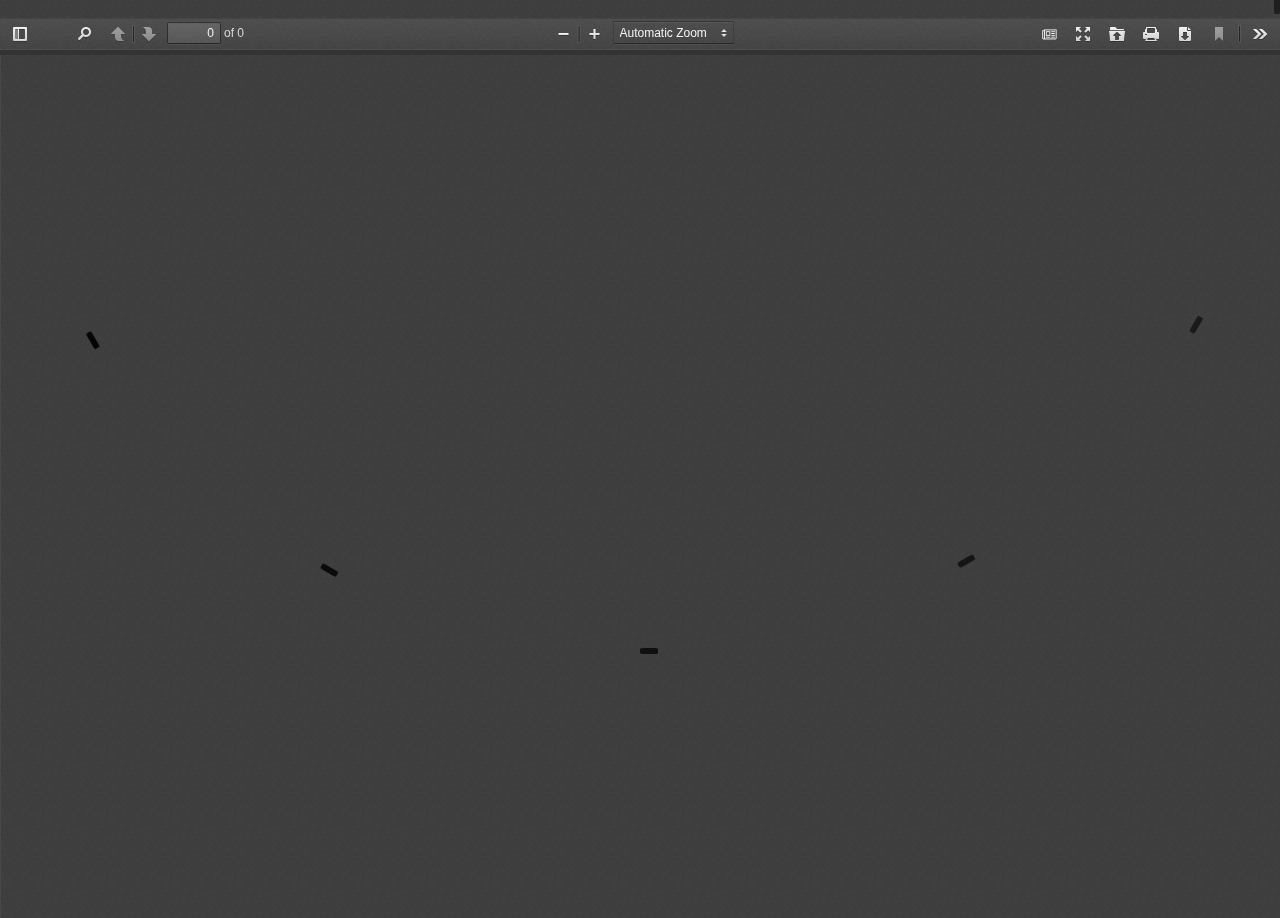
<file: index.html>
<!DOCTYPE html>
<html>
  <head>
    <meta charset="utf-8" />
    <meta http-equiv="X-UA-Compatible" content="IE=edge" />
    <title>Loading</title>
    <meta name="viewport" content="width=device-width, initial-scale=1" />
  </head>
  <body>
    <script>
      let filename = '86.pdf';
      window.addEventListener("load", function() {
        window.location.replace(`web/viewer.html?file=${filename}&allow_download=true&#magazineMode=true`);
      });
    </script>
  </body>
</html>
</file>
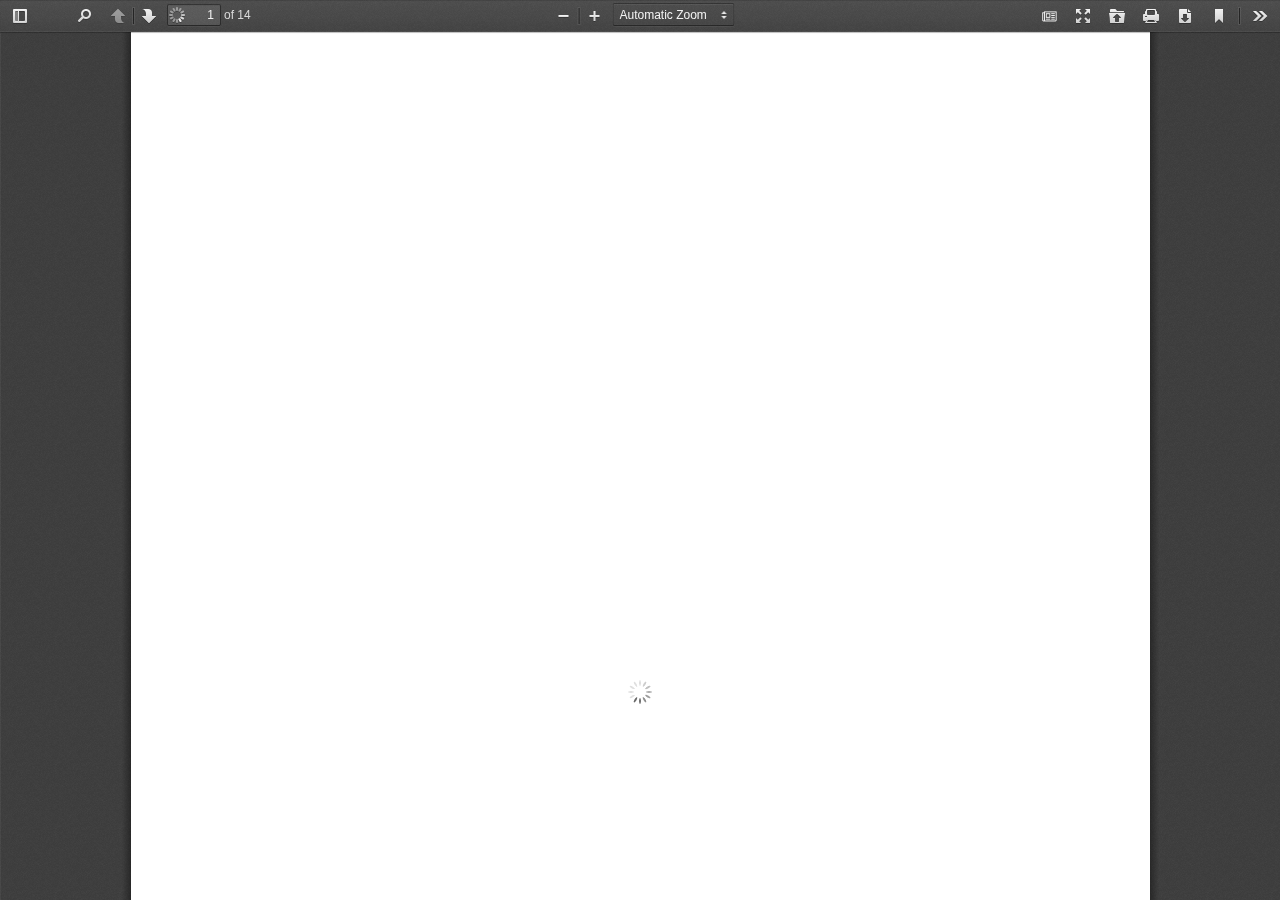
<file: web/viewer.html>
<!DOCTYPE html>
<!--
  Copyright 2012 Mozilla Foundation

  Licensed under the Apache License, Version 2.0 (the "License");
  you may not use this file except in compliance with the License.
  You may obtain a copy of the License at

      http://www.apache.org/licenses/LICENSE-2.0

  Unless required by applicable law or agreed to in writing, software
  distributed under the License is distributed on an "AS IS" BASIS,
  WITHOUT WARRANTIES OR CONDITIONS OF ANY KIND, either express or implied.
  See the License for the specific language governing permissions and
  limitations under the License.

  Adobe CMap resources are covered by their own copyright but the same license:

      Copyright 1990-2015 Adobe Systems Incorporated.

  See https://github.com/adobe-type-tools/cmap-resources
-->
<html dir="ltr" mozdisallowselectionprint>
  <head>
    <meta charset="utf-8" />
    <meta
      name="viewport"
      content="width=device-width, initial-scale=1, maximum-scale=1"
    />
    <meta name="google" content="notranslate" />
    <meta http-equiv="X-UA-Compatible" content="IE=edge" />
    <title>PDF.js viewer</title>

    <link rel="stylesheet" href="viewer.css" />
    <link rel="stylesheet" href="magazine.css" />
    <link rel="stylesheet" href="loading.css" />

    <!-- This snippet is used in production (included from viewer.html) -->
    <link
      rel="resource"
      type="application/l10n"
      href="locale/locale.properties"
    />
    <script src="../build/pdf.js"></script>

    <script src="viewer.js"></script>
    <style>
      #btn-download{
        position: fixed;
        left: 20px;
        top: 20px;
        z-index: 99999;
        padding: 10px;
        background: #ddd;
        border-radius: 10px;
        border: 2px solid lightgray;
        cursor: pointer;

      }
    </style>
  </head>

  <body tabindex="1" class="loadingInProgress">
    <div id="overlay">
      <div class="lds-css ng-scope">
        <div style="width:100%;height:100%" class="lds-spinner"><div></div><div></div><div></div><div></div><div></div><div></div><div></div><div></div><div></div><div></div><div></div><div></div></div>
      </div>
    </div>
    <div id="outerContainer">
      <button id="btn-download" style="display: none;" onclick="window.open(window.url_download)">
        DOWNLOAD
      </button>
      <div id="sidebarContainer">
        <div id="toolbarSidebar">
          <div class="splitToolbarButton toggled">
            <button
              id="viewThumbnail"
              class="toolbarButton toggled"
              title="Show Thumbnails"
              tabindex="2"
              data-l10n-id="thumbs"
            >
              <span data-l10n-id="thumbs_label">Thumbnails</span>
            </button>
            <button
              id="viewOutline"
              class="toolbarButton"
              title="Show Document Outline (double-click to expand/collapse all items)"
              tabindex="3"
              data-l10n-id="document_outline"
            >
              <span data-l10n-id="document_outline_label"
                >Document Outline</span
              >
            </button>
            <button
              id="viewAttachments"
              class="toolbarButton"
              title="Show Attachments"
              tabindex="4"
              data-l10n-id="attachments"
            >
              <span data-l10n-id="attachments_label">Attachments</span>
            </button>
          </div>
        </div>
        <div id="sidebarContent">
          <div id="thumbnailView"></div>
          <div id="outlineView" class="hidden"></div>
          <div id="attachmentsView" class="hidden"></div>
        </div>
        <div id="sidebarResizer" class="hidden"></div>
      </div>
      <!-- sidebarContainer -->

      <div id="mainContainer">
        <div class="findbar hidden doorHanger" id="findbar">
          <div id="findbarInputContainer">
            <input
              id="findInput"
              class="toolbarField"
              title="Find"
              placeholder="Find in document…"
              tabindex="91"
              data-l10n-id="find_input"
            />
            <div class="splitToolbarButton">
              <button
                id="findPrevious"
                class="toolbarButton findPrevious"
                title="Find the previous occurrence of the phrase"
                tabindex="92"
                data-l10n-id="find_previous"
              >
                <span data-l10n-id="find_previous_label">Previous</span>
              </button>
              <div class="splitToolbarButtonSeparator"></div>
              <button
                id="findNext"
                class="toolbarButton findNext"
                title="Find the next occurrence of the phrase"
                tabindex="93"
                data-l10n-id="find_next"
              >
                <span data-l10n-id="find_next_label">Next</span>
              </button>
            </div>
          </div>

          <div id="findbarOptionsOneContainer">
            <input
              type="checkbox"
              id="findHighlightAll"
              class="toolbarField"
              tabindex="94"
            />
            <label
              for="findHighlightAll"
              class="toolbarLabel"
              data-l10n-id="find_highlight"
              >Highlight all</label
            >
            <input
              type="checkbox"
              id="findMatchCase"
              class="toolbarField"
              tabindex="95"
            />
            <label
              for="findMatchCase"
              class="toolbarLabel"
              data-l10n-id="find_match_case_label"
              >Match case</label
            >
          </div>
          <div id="findbarOptionsTwoContainer">
            <input
              type="checkbox"
              id="findEntireWord"
              class="toolbarField"
              tabindex="96"
            />
            <label
              for="findEntireWord"
              class="toolbarLabel"
              data-l10n-id="find_entire_word_label"
              >Whole words</label
            >
            <span id="findResultsCount" class="toolbarLabel hidden"></span>
          </div>

          <div id="findbarMessageContainer">
            <span id="findMsg" class="toolbarLabel"></span>
          </div>
        </div>
        <!-- findbar -->

        <div
          id="secondaryToolbar"
          class="secondaryToolbar hidden doorHangerRight"
        >
          <div id="secondaryToolbarButtonContainer">
            <button
              id="secondaryPresentationMode"
              class="secondaryToolbarButton presentationMode visibleLargeView"
              title="Switch to Presentation Mode"
              tabindex="51"
              data-l10n-id="presentation_mode"
            >
              <span data-l10n-id="presentation_mode_label"
                >Presentation Mode</span
              >
            </button>

            <button
              id="secondaryOpenFile"
              class="secondaryToolbarButton openFile visibleLargeView"
              title="Open File"
              tabindex="52"
              data-l10n-id="open_file"
            >
              <span data-l10n-id="open_file_label">Open</span>
            </button>

            <button
              id="secondaryPrint"
              class="secondaryToolbarButton print visibleMediumView"
              title="Print"
              tabindex="53"
              data-l10n-id="print"
            >
              <span data-l10n-id="print_label">Print</span>
            </button>

            <button
              id="secondaryDownload"
              class="secondaryToolbarButton download visibleMediumView"
              title="Download"
              tabindex="54"
              data-l10n-id="download"
            >
              <span data-l10n-id="download_label">Download</span>
            </button>

            <a
              href="#"
              id="secondaryViewBookmark"
              class="secondaryToolbarButton bookmark visibleSmallView"
              title="Current view (copy or open in new window)"
              tabindex="55"
              data-l10n-id="bookmark"
            >
              <span data-l10n-id="bookmark_label">Current View</span>
            </a>

            <div class="horizontalToolbarSeparator visibleLargeView"></div>

            <button
              id="firstPage"
              class="secondaryToolbarButton firstPage"
              title="Go to First Page"
              tabindex="56"
              data-l10n-id="first_page"
            >
              <span data-l10n-id="first_page_label">Go to First Page</span>
            </button>
            <button
              id="lastPage"
              class="secondaryToolbarButton lastPage"
              title="Go to Last Page"
              tabindex="57"
              data-l10n-id="last_page"
            >
              <span data-l10n-id="last_page_label">Go to Last Page</span>
            </button>

            <div class="horizontalToolbarSeparator"></div>

            <button
              id="pageRotateCw"
              class="secondaryToolbarButton rotateCw"
              title="Rotate Clockwise"
              tabindex="58"
              data-l10n-id="page_rotate_cw"
            >
              <span data-l10n-id="page_rotate_cw_label">Rotate Clockwise</span>
            </button>
            <button
              id="pageRotateCcw"
              class="secondaryToolbarButton rotateCcw"
              title="Rotate Counterclockwise"
              tabindex="59"
              data-l10n-id="page_rotate_ccw"
            >
              <span data-l10n-id="page_rotate_ccw_label"
                >Rotate Counterclockwise</span
              >
            </button>

            <div class="horizontalToolbarSeparator"></div>

            <button
              id="cursorSelectTool"
              class="secondaryToolbarButton selectTool toggled"
              title="Enable Text Selection Tool"
              tabindex="60"
              data-l10n-id="cursor_text_select_tool"
            >
              <span data-l10n-id="cursor_text_select_tool_label"
                >Text Selection Tool</span
              >
            </button>
            <button
              id="cursorHandTool"
              class="secondaryToolbarButton handTool"
              title="Enable Hand Tool"
              tabindex="61"
              data-l10n-id="cursor_hand_tool"
            >
              <span data-l10n-id="cursor_hand_tool_label">Hand Tool</span>
            </button>

            <div class="horizontalToolbarSeparator"></div>

            <button
              id="scrollVertical"
              class="secondaryToolbarButton scrollModeButtons scrollVertical toggled"
              title="Use Vertical Scrolling"
              tabindex="62"
              data-l10n-id="scroll_vertical"
            >
              <span data-l10n-id="scroll_vertical_label"
                >Vertical Scrolling</span
              >
            </button>
            <button
              id="scrollHorizontal"
              class="secondaryToolbarButton scrollModeButtons scrollHorizontal"
              title="Use Horizontal Scrolling"
              tabindex="63"
              data-l10n-id="scroll_horizontal"
            >
              <span data-l10n-id="scroll_horizontal_label"
                >Horizontal Scrolling</span
              >
            </button>
            <button
              id="scrollWrapped"
              class="secondaryToolbarButton scrollModeButtons scrollWrapped"
              title="Use Wrapped Scrolling"
              tabindex="64"
              data-l10n-id="scroll_wrapped"
            >
              <span data-l10n-id="scroll_wrapped_label">Wrapped Scrolling</span>
            </button>

            <div class="horizontalToolbarSeparator scrollModeButtons"></div>

            <button
              id="spreadNone"
              class="secondaryToolbarButton spreadModeButtons spreadNone toggled"
              title="Do not join page spreads"
              tabindex="65"
              data-l10n-id="spread_none"
            >
              <span data-l10n-id="spread_none_label">No Spreads</span>
            </button>
            <button
              id="spreadOdd"
              class="secondaryToolbarButton spreadModeButtons spreadOdd"
              title="Join page spreads starting with odd-numbered pages"
              tabindex="66"
              data-l10n-id="spread_odd"
            >
              <span data-l10n-id="spread_odd_label">Odd Spreads</span>
            </button>
            <button
              id="spreadEven"
              class="secondaryToolbarButton spreadModeButtons spreadEven"
              title="Join page spreads starting with even-numbered pages"
              tabindex="67"
              data-l10n-id="spread_even"
            >
              <span data-l10n-id="spread_even_label">Even Spreads</span>
            </button>

            <div class="horizontalToolbarSeparator spreadModeButtons"></div>

            <button
              id="documentProperties"
              class="secondaryToolbarButton documentProperties"
              title="Document Properties…"
              tabindex="68"
              data-l10n-id="document_properties"
            >
              <span data-l10n-id="document_properties_label"
                >Document Properties…</span
              >
            </button>
          </div>
        </div>
        <!-- secondaryToolbar -->

        <div class="toolbar">
          <div id="toolbarContainer">
            <div id="toolbarViewer">
              <div id="toolbarViewerLeft">
                <button
                  id="sidebarToggle"
                  class="toolbarButton"
                  title="Toggle Sidebar"
                  tabindex="11"
                  data-l10n-id="toggle_sidebar"
                >
                  <span data-l10n-id="toggle_sidebar_label"
                    >Toggle Sidebar</span
                  >
                </button>
                <div class="toolbarButtonSpacer"></div>
                <button
                  id="viewFind"
                  class="toolbarButton"
                  title="Find in Document"
                  tabindex="12"
                  data-l10n-id="findbar"
                >
                  <span data-l10n-id="findbar_label">Find</span>
                </button>
                <div class="splitToolbarButton hiddenSmallView">
                  <button
                    class="toolbarButton pageUp"
                    title="Previous Page"
                    id="previous"
                    tabindex="13"
                    data-l10n-id="previous"
                  >
                    <span data-l10n-id="previous_label">Previous</span>
                  </button>
                  <div class="splitToolbarButtonSeparator"></div>
                  <button
                    class="toolbarButton pageDown"
                    title="Next Page"
                    id="next"
                    tabindex="14"
                    data-l10n-id="next"
                  >
                    <span data-l10n-id="next_label">Next</span>
                  </button>
                </div>
                <input
                  type="number"
                  id="pageNumber"
                  class="toolbarField pageNumber"
                  title="Page"
                  value="1"
                  size="4"
                  min="1"
                  tabindex="15"
                  data-l10n-id="page"
                />
                <span id="numPages" class="toolbarLabel"></span>
              </div>
              <div id="toolbarViewerRight">
                <button
                  id="presentationMode"
                  class="toolbarButton presentationMode hiddenLargeView"
                  title="Switch to Presentation Mode"
                  tabindex="31"
                  data-l10n-id="presentation_mode"
                >
                  <span data-l10n-id="presentation_mode_label"
                    >Presentation Mode</span
                  >
                </button>

                <button
                  id="openFile"
                  class="toolbarButton openFile hiddenLargeView"
                  title="Open File"
                  tabindex="32"
                  data-l10n-id="open_file"
                >
                  <span data-l10n-id="open_file_label">Open</span>
                </button>

                <button
                  id="print"
                  class="toolbarButton print hiddenMediumView"
                  title="Print"
                  tabindex="33"
                  data-l10n-id="print"
                >
                  <span data-l10n-id="print_label">Print</span>
                </button>

                <button
                  id="download"
                  class="toolbarButton download hiddenMediumView"
                  title="Download"
                  tabindex="34"
                  data-l10n-id="download"
                >
                  <span data-l10n-id="download_label">Download</span>
                </button>
                <a
                  href="#"
                  id="viewBookmark"
                  class="toolbarButton bookmark hiddenSmallView"
                  title="Current view (copy or open in new window)"
                  tabindex="35"
                  data-l10n-id="bookmark"
                >
                  <span data-l10n-id="bookmark_label">Current View</span>
                </a>

                <div class="verticalToolbarSeparator hiddenSmallView"></div>

                <button
                  id="secondaryToolbarToggle"
                  class="toolbarButton"
                  title="Tools"
                  tabindex="36"
                  data-l10n-id="tools"
                >
                  <span data-l10n-id="tools_label">Tools</span>
                </button>
              </div>
              <div id="toolbarViewerMiddle">
                <div class="splitToolbarButton">
                  <button
                    id="zoomOut"
                    class="toolbarButton zoomOut"
                    title="Zoom Out"
                    tabindex="21"
                    data-l10n-id="zoom_out"
                  >
                    <span data-l10n-id="zoom_out_label">Zoom Out</span>
                  </button>
                  <div class="splitToolbarButtonSeparator"></div>
                  <button
                    id="zoomIn"
                    class="toolbarButton zoomIn"
                    title="Zoom In"
                    tabindex="22"
                    data-l10n-id="zoom_in"
                  >
                    <span data-l10n-id="zoom_in_label">Zoom In</span>
                  </button>
                </div>
                <span id="scaleSelectContainer" class="dropdownToolbarButton">
                  <select
                    id="scaleSelect"
                    title="Zoom"
                    tabindex="23"
                    data-l10n-id="zoom"
                  >
                    <option
                      id="pageAutoOption"
                      title=""
                      value="auto"
                      selected="selected"
                      data-l10n-id="page_scale_auto"
                      >Automatic Zoom</option
                    >
                    <option
                      id="pageActualOption"
                      title=""
                      value="page-actual"
                      data-l10n-id="page_scale_actual"
                      >Actual Size</option
                    >
                    <option
                      id="pageFitOption"
                      title=""
                      value="page-fit"
                      data-l10n-id="page_scale_fit"
                      >Page Fit</option
                    >
                    <option
                      id="pageWidthOption"
                      title=""
                      value="page-width"
                      data-l10n-id="page_scale_width"
                      >Page Width</option
                    >
                    <option
                      id="customScaleOption"
                      title=""
                      value="custom"
                      disabled="disabled"
                      hidden="true"
                    ></option>
                    <option
                      title=""
                      value="0.5"
                      data-l10n-id="page_scale_percent"
                      data-l10n-args="{ &quot;scale&quot;: 50 }"
                      >50%</option
                    >
                    <option
                      title=""
                      value="0.75"
                      data-l10n-id="page_scale_percent"
                      data-l10n-args="{ &quot;scale&quot;: 75 }"
                      >75%</option
                    >
                    <option
                      title=""
                      value="1"
                      data-l10n-id="page_scale_percent"
                      data-l10n-args="{ &quot;scale&quot;: 100 }"
                      >100%</option
                    >
                    <option
                      title=""
                      value="1.25"
                      data-l10n-id="page_scale_percent"
                      data-l10n-args="{ &quot;scale&quot;: 125 }"
                      >125%</option
                    >
                    <option
                      title=""
                      value="1.5"
                      data-l10n-id="page_scale_percent"
                      data-l10n-args="{ &quot;scale&quot;: 150 }"
                      >150%</option
                    >
                    <option
                      title=""
                      value="2"
                      data-l10n-id="page_scale_percent"
                      data-l10n-args="{ &quot;scale&quot;: 200 }"
                      >200%</option
                    >
                    <option
                      title=""
                      value="3"
                      data-l10n-id="page_scale_percent"
                      data-l10n-args="{ &quot;scale&quot;: 300 }"
                      >300%</option
                    >
                    <option
                      title=""
                      value="4"
                      data-l10n-id="page_scale_percent"
                      data-l10n-args="{ &quot;scale&quot;: 400 }"
                      >400%</option
                    >
                  </select>
                </span>
              </div>
            </div>
            <div id="loadingBar">
              <div class="progress"><div class="glimmer"></div></div>
            </div>
          </div>
        </div>

        <menu type="context" id="viewerContextMenu">
          <menuitem
            id="contextFirstPage"
            label="First Page"
            data-l10n-id="first_page"
          ></menuitem>
          <menuitem
            id="contextLastPage"
            label="Last Page"
            data-l10n-id="last_page"
          ></menuitem>
          <menuitem
            id="contextPageRotateCw"
            label="Rotate Clockwise"
            data-l10n-id="page_rotate_cw"
          ></menuitem>
          <menuitem
            id="contextPageRotateCcw"
            label="Rotate Counter-Clockwise"
            data-l10n-id="page_rotate_ccw"
          ></menuitem>
        </menu>

        <div id="viewerContainer" tabindex="0">
          <div id="viewer" class="pdfViewer"></div>
        </div>

        <div id="errorWrapper" hidden="true">
          <div id="errorMessageLeft">
            <span id="errorMessage"></span>
            <button id="errorShowMore" data-l10n-id="error_more_info">
              More Information
            </button>
            <button
              id="errorShowLess"
              data-l10n-id="error_less_info"
              hidden="true"
            >
              Less Information
            </button>
          </div>
          <div id="errorMessageRight">
            <button id="errorClose" data-l10n-id="error_close">Close</button>
          </div>
          <div class="clearBoth"></div>
          <textarea
            id="errorMoreInfo"
            hidden="true"
            readonly="readonly"
          ></textarea>
        </div>
      </div>
      <!-- mainContainer -->

      <div id="overlayContainer" class="hidden">
        <div id="passwordOverlay" class="container hidden">
          <div class="dialog">
            <div class="row">
              <p id="passwordText" data-l10n-id="password_label">
                Enter the password to open this PDF file:
              </p>
            </div>
            <div class="row">
              <input type="password" id="password" class="toolbarField" />
            </div>
            <div class="buttonRow">
              <button id="passwordCancel" class="overlayButton">
                <span data-l10n-id="password_cancel">Cancel</span>
              </button>
              <button id="passwordSubmit" class="overlayButton">
                <span data-l10n-id="password_ok">OK</span>
              </button>
            </div>
          </div>
        </div>
        <div id="documentPropertiesOverlay" class="container hidden">
          <div class="dialog">
            <div class="row">
              <span data-l10n-id="document_properties_file_name"
                >File name:</span
              >
              <p id="fileNameField">-</p>
            </div>
            <div class="row">
              <span data-l10n-id="document_properties_file_size"
                >File size:</span
              >
              <p id="fileSizeField">-</p>
            </div>
            <div class="separator"></div>
            <div class="row">
              <span data-l10n-id="document_properties_title">Title:</span>
              <p id="titleField">-</p>
            </div>
            <div class="row">
              <span data-l10n-id="document_properties_author">Author:</span>
              <p id="authorField">-</p>
            </div>
            <div class="row">
              <span data-l10n-id="document_properties_subject">Subject:</span>
              <p id="subjectField">-</p>
            </div>
            <div class="row">
              <span data-l10n-id="document_properties_keywords">Keywords:</span>
              <p id="keywordsField">-</p>
            </div>
            <div class="row">
              <span data-l10n-id="document_properties_creation_date"
                >Creation Date:</span
              >
              <p id="creationDateField">-</p>
            </div>
            <div class="row">
              <span data-l10n-id="document_properties_modification_date"
                >Modification Date:</span
              >
              <p id="modificationDateField">-</p>
            </div>
            <div class="row">
              <span data-l10n-id="document_properties_creator">Creator:</span>
              <p id="creatorField">-</p>
            </div>
            <div class="separator"></div>
            <div class="row">
              <span data-l10n-id="document_properties_producer"
                >PDF Producer:</span
              >
              <p id="producerField">-</p>
            </div>
            <div class="row">
              <span data-l10n-id="document_properties_version"
                >PDF Version:</span
              >
              <p id="versionField">-</p>
            </div>
            <div class="row">
              <span data-l10n-id="document_properties_page_count"
                >Page Count:</span
              >
              <p id="pageCountField">-</p>
            </div>
            <div class="row">
              <span data-l10n-id="document_properties_page_size"
                >Page Size:</span
              >
              <p id="pageSizeField">-</p>
            </div>
            <div class="separator"></div>
            <div class="row">
              <span data-l10n-id="document_properties_linearized"
                >Fast Web View:</span
              >
              <p id="linearizedField">-</p>
            </div>
            <div class="buttonRow">
              <button id="documentPropertiesClose" class="overlayButton">
                <span data-l10n-id="document_properties_close">Close</span>
              </button>
            </div>
          </div>
        </div>
        <div id="printServiceOverlay" class="container hidden">
          <div class="dialog">
            <div class="row">
              <span data-l10n-id="print_progress_message"
                >Preparing document for printing…</span
              >
            </div>
            <div class="row">
              <progress value="0" max="100"></progress>
              <span
                data-l10n-id="print_progress_percent"
                data-l10n-args="{ &quot;progress&quot;: 0 }"
                class="relative-progress"
                >0%</span
              >
            </div>
            <div class="buttonRow">
              <button id="printCancel" class="overlayButton">
                <span data-l10n-id="print_progress_close">Cancel</span>
              </button>
            </div>
          </div>
        </div>
      </div>
      <!-- overlayContainer -->
    </div>
    <!-- outerContainer -->
    <div id="printContainer"></div>
    <!-- jquery may not necessary in cms -->
    <script src="libs/jquery-2.1.4.min.js"></script>
    <!-- turn.min.js, zoom.min.js, magazine.js -->
    <script src="../turnjs4/lib/turn.min.js"></script>
    <script src="../turnjs4/lib/zoom.min.js"></script>
    <script src="../turnjs4/lib/pinch-zoom.umd.js"></script>
    <script src="debugger.js"></script>
    <script src="magazine.js"></script>
    <script type="text/javascript">
      $(document).ready(function() {
        MagazineView.init();
      });
    </script>
  </body>
</html>
</file>
<file: web/magazine.css>
#magazineViewButtonContainer{
    display: none;
   
}

#magazineViewButtonContainer button span,#magazineViewButtonContainer .toolbarButton {
    width: auto;
    height: auto;
    margin-left: -50%;
}

#magazineContainer{
    padding-top: 10px;
    text-align: center;
    overflow: hidden;
}

#magazine {
    margin: 0 auto !important;
    text-align: center;
}

#magazine .page {
    background-color: #fff;
}

#magazineContainer .next-button,
#magazineContainer .previous-button{
	width:22px;
	height: 100%;
	position:absolute;
	top:0;
}

#magazineContainer .next-button{
	right:-22px;
	-webkit-border-radius:0 15px 15px 0;
	-moz-border-radius:0 15px 15px 0;
	-ms-border-radius:0 15px 15px 0;
	-o-border-radius:0 15px 15px 0;
	border-radius:0 15px 15px 0;
}

#magazineContainer .previous-button{
	left:-22px;
	-webkit-border-radius:15px 0 0 15px;
	-moz-border-radius:15px 0 0 15px;
	-ms-border-radius:15px 0 0 15px;
	-o-border-radius:15px 0 0 15px;
	border-radius:15px 0 0 15px;
}

#magazineContainer .previous-button:hover,
#magazineContainer .next-button-hover{
	background-color:rgba(0,0,0, 0.2);
}

#magazineContainer .previous-button,
#magazineContainer .previous-button-down{
	background-image: url(images/arrows.png);
	background-position:-4px 50%;
	background-repeat:no-repeat;
}

#magazineContainer .previous-button,
#magazineContainer .next-button:hover{
	background-color:rgba(0,0,0, 0.4);
}

#magazineContainer .next-button,
#magazineContainer .next-button-down{
	background-image: url(images/arrows.png);
	background-position:-38px 50%;
	background-repeat:no-repeat;
}

#magazineContainer .zoom-in .next-button,
#magazineContainer .zoom-in .previous-button{
	display:none;
}

.icon-holder {
    position: absolute;
    z-index: 1000;
    width: 44px;
    top: 10px;
    right: 10px;
}

.exit-icon {
    width: 44px;
    height: 44px;
    border-radius: 22px;
    border: solid 1px #fff;
    margin-bottom: 5px;
    cursor: pointer;
    background-repeat: no-repeat;
    background-position: center;
    background-image: url(images/toolbarButton-Exit.png);
}

.zoom-icon {
    width: 44px;
    height: 44px;
    border-radius: 22px;
    border: solid 1px #fff;
    cursor: pointer;
    background-repeat: no-repeat;
    background-position: center;
    background-image: url(images/toolbarButton-search@2x.png);
}

.zoom-icon-in{

}

.zoom-icon-out{
         background-color: #a4a4a4;
}


#mainContainer{
    overflow: hidden;

}
</file>
<file: web/loading.css>
.lds-spinner {
	color: official;
	display: inline-block;
	position: relative;
	width: 80px;
	height: 80px;
}
.lds-spinner div {
	/* transform-origin: 40px 40px; */
	animation: lds-spinner 1.2s linear infinite;
}
.lds-spinner div:after {
	content: ' ';
	display: block;
	position: absolute;
	/* top: 3px;
    left: 37px; */
	width: 6px;
	height: 18px;
	border-radius: 20%;
	background: #000;
}
.lds-spinner div:nth-child(1) {
	transform: rotate(0deg);
	animation-delay: -1.1s;
}
.lds-spinner div:nth-child(2) {
	transform: rotate(30deg);
	animation-delay: -1s;
}
.lds-spinner div:nth-child(3) {
	transform: rotate(60deg);
	animation-delay: -0.9s;
}
.lds-spinner div:nth-child(4) {
	transform: rotate(90deg);
	animation-delay: -0.8s;
}
.lds-spinner div:nth-child(5) {
	transform: rotate(120deg);
	animation-delay: -0.7s;
}
.lds-spinner div:nth-child(6) {
	transform: rotate(150deg);
	animation-delay: -0.6s;
}
.lds-spinner div:nth-child(7) {
	transform: rotate(180deg);
	animation-delay: -0.5s;
}
.lds-spinner div:nth-child(8) {
	transform: rotate(210deg);
	animation-delay: -0.4s;
}
.lds-spinner div:nth-child(9) {
	transform: rotate(240deg);
	animation-delay: -0.3s;
}
.lds-spinner div:nth-child(10) {
	transform: rotate(270deg);
	animation-delay: -0.2s;
}
.lds-spinner div:nth-child(11) {
	transform: rotate(300deg);
	animation-delay: -0.1s;
}
.lds-spinner div:nth-child(12) {
	transform: rotate(330deg);
	animation-delay: 0s;
}
@keyframes lds-spinner {
	0% {
		opacity: 1;
	}
	100% {
		opacity: 0;
	}
}
</file>
<file: web/viewer.css>
/* Copyright 2014 Mozilla Foundation
 *
 * Licensed under the Apache License, Version 2.0 (the "License");
 * you may not use this file except in compliance with the License.
 * You may obtain a copy of the License at
 *
 *     http://www.apache.org/licenses/LICENSE-2.0
 *
 * Unless required by applicable law or agreed to in writing, software
 * distributed under the License is distributed on an "AS IS" BASIS,
 * WITHOUT WARRANTIES OR CONDITIONS OF ANY KIND, either express or implied.
 * See the License for the specific language governing permissions and
 * limitations under the License.
 */

.textLayer {
  position: absolute;
  left: 0;
  top: 0;
  right: 0;
  bottom: 0;
  overflow: hidden;
  opacity: 0.2;
  line-height: 1.0;
}

.textLayer > div {
  color: transparent;
  position: absolute;
  white-space: pre;
  cursor: text;
  -webkit-transform-origin: 0% 0%;
          transform-origin: 0% 0%;
}

.textLayer .highlight {
  margin: -1px;
  padding: 1px;

  background-color: rgb(180, 0, 170);
  border-radius: 4px;
}

.textLayer .highlight.begin {
  border-radius: 4px 0px 0px 4px;
}

.textLayer .highlight.end {
  border-radius: 0px 4px 4px 0px;
}

.textLayer .highlight.middle {
  border-radius: 0px;
}

.textLayer .highlight.selected {
  background-color: rgb(0, 100, 0);
}

.textLayer ::-moz-selection { background: rgb(0,0,255); }

.textLayer ::selection { background: rgb(0,0,255); }

.textLayer .endOfContent {
  display: block;
  position: absolute;
  left: 0px;
  top: 100%;
  right: 0px;
  bottom: 0px;
  z-index: -1;
  cursor: default;
  -webkit-user-select: none;
     -moz-user-select: none;
      -ms-user-select: none;
          user-select: none;
}

.textLayer .endOfContent.active {
  top: 0px;
}


.annotationLayer section {
  position: absolute;
}

.annotationLayer .linkAnnotation > a,
.annotationLayer .buttonWidgetAnnotation.pushButton > a {
  position: absolute;
  font-size: 1em;
  top: 0;
  left: 0;
  width: 100%;
  height: 100%;
}

.annotationLayer .linkAnnotation > a:hover,
.annotationLayer .buttonWidgetAnnotation.pushButton > a:hover {
  opacity: 0.2;
  background: #ff0;
  box-shadow: 0px 2px 10px #ff0;
}

.annotationLayer .textAnnotation img {
  position: absolute;
  cursor: pointer;
}

.annotationLayer .textWidgetAnnotation input,
.annotationLayer .textWidgetAnnotation textarea,
.annotationLayer .choiceWidgetAnnotation select,
.annotationLayer .buttonWidgetAnnotation.checkBox input,
.annotationLayer .buttonWidgetAnnotation.radioButton input {
  background-color: rgba(0, 54, 255, 0.13);
  border: 1px solid transparent;
  box-sizing: border-box;
  font-size: 9px;
  height: 100%;
  margin: 0;
  padding: 0 3px;
  vertical-align: top;
  width: 100%;
}

.annotationLayer .choiceWidgetAnnotation select option {
  padding: 0;
}

.annotationLayer .buttonWidgetAnnotation.radioButton input {
  border-radius: 50%;
}

.annotationLayer .textWidgetAnnotation textarea {
  font: message-box;
  font-size: 9px;
  resize: none;
}

.annotationLayer .textWidgetAnnotation input[disabled],
.annotationLayer .textWidgetAnnotation textarea[disabled],
.annotationLayer .choiceWidgetAnnotation select[disabled],
.annotationLayer .buttonWidgetAnnotation.checkBox input[disabled],
.annotationLayer .buttonWidgetAnnotation.radioButton input[disabled] {
  background: none;
  border: 1px solid transparent;
  cursor: not-allowed;
}

.annotationLayer .textWidgetAnnotation input:hover,
.annotationLayer .textWidgetAnnotation textarea:hover,
.annotationLayer .choiceWidgetAnnotation select:hover,
.annotationLayer .buttonWidgetAnnotation.checkBox input:hover,
.annotationLayer .buttonWidgetAnnotation.radioButton input:hover {
  border: 1px solid #000;
}

.annotationLayer .textWidgetAnnotation input:focus,
.annotationLayer .textWidgetAnnotation textarea:focus,
.annotationLayer .choiceWidgetAnnotation select:focus {
  background: none;
  border: 1px solid transparent;
}

.annotationLayer .buttonWidgetAnnotation.checkBox input:checked:before,
.annotationLayer .buttonWidgetAnnotation.checkBox input:checked:after,
.annotationLayer .buttonWidgetAnnotation.radioButton input:checked:before {
  background-color: #000;
  content: '';
  display: block;
  position: absolute;
}

.annotationLayer .buttonWidgetAnnotation.checkBox input:checked:before,
.annotationLayer .buttonWidgetAnnotation.checkBox input:checked:after {
  height: 80%;
  left: 45%;
  width: 1px;
}

.annotationLayer .buttonWidgetAnnotation.checkBox input:checked:before {
  -webkit-transform: rotate(45deg);
          transform: rotate(45deg);
}

.annotationLayer .buttonWidgetAnnotation.checkBox input:checked:after {
  -webkit-transform: rotate(-45deg);
          transform: rotate(-45deg);
}

.annotationLayer .buttonWidgetAnnotation.radioButton input:checked:before {
  border-radius: 50%;
  height: 50%;
  left: 30%;
  top: 20%;
  width: 50%;
}

.annotationLayer .textWidgetAnnotation input.comb {
  font-family: monospace;
  padding-left: 2px;
  padding-right: 0;
}

.annotationLayer .textWidgetAnnotation input.comb:focus {
  /*
   * Letter spacing is placed on the right side of each character. Hence, the
   * letter spacing of the last character may be placed outside the visible
   * area, causing horizontal scrolling. We avoid this by extending the width
   * when the element has focus and revert this when it loses focus.
   */
  width: 115%;
}

.annotationLayer .buttonWidgetAnnotation.checkBox input,
.annotationLayer .buttonWidgetAnnotation.radioButton input {
  -webkit-appearance: none;
     -moz-appearance: none;
          appearance: none;
  padding: 0;
}

.annotationLayer .popupWrapper {
  position: absolute;
  width: 20em;
}

.annotationLayer .popup {
  position: absolute;
  z-index: 200;
  max-width: 20em;
  background-color: #FFFF99;
  box-shadow: 0px 2px 5px #333;
  border-radius: 2px;
  padding: 0.6em;
  margin-left: 5px;
  cursor: pointer;
  font: message-box;
  word-wrap: break-word;
}

.annotationLayer .popup h1 {
  font-size: 1em;
  border-bottom: 1px solid #000000;
  margin: 0;
  padding-bottom: 0.2em;
}

.annotationLayer .popup p {
  margin: 0;
  padding-top: 0.2em;
}

.annotationLayer .highlightAnnotation,
.annotationLayer .underlineAnnotation,
.annotationLayer .squigglyAnnotation,
.annotationLayer .strikeoutAnnotation,
.annotationLayer .lineAnnotation svg line,
.annotationLayer .squareAnnotation svg rect,
.annotationLayer .circleAnnotation svg ellipse,
.annotationLayer .polylineAnnotation svg polyline,
.annotationLayer .polygonAnnotation svg polygon,
.annotationLayer .inkAnnotation svg polyline,
.annotationLayer .stampAnnotation,
.annotationLayer .fileAttachmentAnnotation {
  cursor: pointer;
}

.pdfViewer .canvasWrapper {
  overflow: hidden;
}

.pdfViewer .page {
  direction: ltr;
  width: 816px;
  height: 1056px;
  margin: 1px auto -8px auto;
  position: relative;
  overflow: visible;
  border: 9px solid transparent;
  background-clip: content-box;
  -o-border-image: url(images/shadow.png) 9 9 repeat;
     border-image: url(images/shadow.png) 9 9 repeat;
  background-color: white;
}

.pdfViewer.removePageBorders .page {
  margin: 0px auto 10px auto;
  border: none;
}

.pdfViewer.singlePageView {
  display: inline-block;
}

.pdfViewer.singlePageView .page {
  margin: 0;
  border: none;
}

.pdfViewer.scrollHorizontal, .pdfViewer.scrollWrapped, .spread {
  margin-left: 3.5px;
  margin-right: 3.5px;
  text-align: center;
}

.pdfViewer.scrollHorizontal, .spread {
  white-space: nowrap;
}

.pdfViewer.removePageBorders,
.pdfViewer.scrollHorizontal .spread,
.pdfViewer.scrollWrapped .spread {
  margin-left: 0;
  margin-right: 0;
}

.spread .page,
.pdfViewer.scrollHorizontal .page,
.pdfViewer.scrollWrapped .page,
.pdfViewer.scrollHorizontal .spread,
.pdfViewer.scrollWrapped .spread {
  display: inline-block;
  vertical-align: middle;
}

.spread .page,
.pdfViewer.scrollHorizontal .page,
.pdfViewer.scrollWrapped .page {
  margin-left: -3.5px;
  margin-right: -3.5px;
}

.pdfViewer.removePageBorders .spread .page,
.pdfViewer.removePageBorders.scrollHorizontal .page,
.pdfViewer.removePageBorders.scrollWrapped .page {
  margin-left: 5px;
  margin-right: 5px;
}

.pdfViewer .page canvas {
  margin: 0;
  display: block;
}

.pdfViewer .page canvas[hidden] {
  display: none;
}

.pdfViewer .page .loadingIcon {
  position: absolute;
  display: block;
  left: 0;
  top: 0;
  right: 0;
  bottom: 0;
  background: url('images/loading-icon.gif') center no-repeat;
}

.pdfPresentationMode .pdfViewer {
  margin-left: 0;
  margin-right: 0;
}

.pdfPresentationMode .pdfViewer .page,
.pdfPresentationMode .pdfViewer .spread {
  display: block;
}

.pdfPresentationMode .pdfViewer .page,
.pdfPresentationMode .pdfViewer.removePageBorders .page {
  margin-left: auto;
  margin-right: auto;
}

.pdfPresentationMode:-ms-fullscreen .pdfViewer .page {
  margin-bottom: 100% !important;
}

.pdfPresentationMode:-webkit-full-screen .pdfViewer .page {
  margin-bottom: 100%;
  border: 0;
}

.pdfPresentationMode:-moz-full-screen .pdfViewer .page {
  margin-bottom: 100%;
  border: 0;
}

.pdfPresentationMode:fullscreen .pdfViewer .page {
  margin-bottom: 100%;
  border: 0;
}

:root {
  --sidebar-width: 200px;
}

* {
  padding: 0;
  margin: 0;
}

html {
  height: 100%;
  width: 100%;
  /* Font size is needed to make the activity bar the correct size. */
  font-size: 10px;
}

body {
  height: 100%;
  width: 100%;
  background-color: #404040;
  background-image: url(images/texture.png);
}

body,
input,
button,
select {
  font: message-box;
  outline: none;
}

.hidden {
  display: none !important;
}
[hidden] {
  display: none !important;
}

#viewerContainer.pdfPresentationMode:-ms-fullscreen {
  top: 0px !important;
  overflow: hidden !important;
}

#viewerContainer.pdfPresentationMode:-ms-fullscreen::-ms-backdrop {
  background-color: #000;
}

#viewerContainer.pdfPresentationMode:-webkit-full-screen {
  top: 0px;
  border-top: 2px solid transparent;
  background-color: #000;
  width: 100%;
  height: 100%;
  overflow: hidden;
  cursor: none;
  -webkit-user-select: none;
          user-select: none;
}

#viewerContainer.pdfPresentationMode:-moz-full-screen {
  top: 0px;
  border-top: 2px solid transparent;
  background-color: #000;
  width: 100%;
  height: 100%;
  overflow: hidden;
  cursor: none;
  -moz-user-select: none;
       user-select: none;
}

#viewerContainer.pdfPresentationMode:-ms-fullscreen {
  top: 0px;
  border-top: 2px solid transparent;
  background-color: #000;
  width: 100%;
  height: 100%;
  overflow: hidden;
  cursor: none;
  -ms-user-select: none;
      user-select: none;
}

#viewerContainer.pdfPresentationMode:fullscreen {
  top: 0px;
  border-top: 2px solid transparent;
  background-color: #000;
  width: 100%;
  height: 100%;
  overflow: hidden;
  cursor: none;
  -webkit-user-select: none;
     -moz-user-select: none;
      -ms-user-select: none;
          user-select: none;
}

.pdfPresentationMode:-webkit-full-screen a:not(.internalLink) {
  display: none;
}

.pdfPresentationMode:-moz-full-screen a:not(.internalLink) {
  display: none;
}

.pdfPresentationMode:-ms-fullscreen a:not(.internalLink) {
  display: none;
}

.pdfPresentationMode:fullscreen a:not(.internalLink) {
  display: none;
}

.pdfPresentationMode:-webkit-full-screen .textLayer > div {
  cursor: none;
}

.pdfPresentationMode:-moz-full-screen .textLayer > div {
  cursor: none;
}

.pdfPresentationMode:-ms-fullscreen .textLayer > div {
  cursor: none;
}

.pdfPresentationMode:fullscreen .textLayer > div {
  cursor: none;
}

.pdfPresentationMode.pdfPresentationModeControls > *,
.pdfPresentationMode.pdfPresentationModeControls .textLayer > div {
  cursor: default;
}

#outerContainer {
  width: 100%;
  height: 100%;
  position: relative;
}

#sidebarContainer {
  position: absolute;
  top: 32px;
  bottom: 0;
  width: 200px; /* Here, and elsewhere below, keep the constant value for compatibility
                   with older browsers that lack support for CSS variables. */
  width: var(--sidebar-width);
  visibility: hidden;
  z-index: 100;
  border-top: 1px solid #333;

  transition-duration: 200ms;
  transition-timing-function: ease;
}
html[dir='ltr'] #sidebarContainer {
  transition-property: left;
  left: -200px;
  left: calc(-1 * var(--sidebar-width));
}
html[dir='rtl'] #sidebarContainer {
  transition-property: right;
  right: -200px;
  right: calc(-1 * var(--sidebar-width));
}

.loadingInProgress #sidebarContainer {
  top: 36px;
}

#outerContainer.sidebarResizing #sidebarContainer {
  /* Improve responsiveness and avoid visual glitches when the sidebar is resized. */
  transition-duration: 0s;
  /* Prevent e.g. the thumbnails being selected when the sidebar is resized. */
  -webkit-user-select: none;
     -moz-user-select: none;
      -ms-user-select: none;
          user-select: none;
}

#outerContainer.sidebarMoving #sidebarContainer,
#outerContainer.sidebarOpen #sidebarContainer {
  visibility: visible;
}
html[dir='ltr'] #outerContainer.sidebarOpen #sidebarContainer {
  left: 0px;
}
html[dir='rtl'] #outerContainer.sidebarOpen #sidebarContainer {
  right: 0px;
}

#mainContainer {
  position: absolute;
  top: 0;
  right: 0;
  bottom: 0;
  left: 0;
  min-width: 320px;
}

#sidebarContent {
  top: 32px;
  bottom: 0;
  overflow: auto;
  -webkit-overflow-scrolling: touch;
  position: absolute;
  width: 100%;
  background-color: hsla(0,0%,0%,.1);
}
html[dir='ltr'] #sidebarContent {
  left: 0;
  box-shadow: inset -1px 0 0 hsla(0,0%,0%,.25);
}
html[dir='rtl'] #sidebarContent {
  right: 0;
  box-shadow: inset 1px 0 0 hsla(0,0%,0%,.25);
}

#viewerContainer {
  overflow: auto;
  -webkit-overflow-scrolling: touch;
  position: absolute;
  top: 32px;
  right: 0;
  bottom: 0;
  left: 0;
  outline: none;
}
#viewerContainer:not(.pdfPresentationMode) {
  transition-duration: 200ms;
  transition-timing-function: ease;
}
html[dir='ltr'] #viewerContainer {
  box-shadow: inset 1px 0 0 hsla(0,0%,100%,.05);
}
html[dir='rtl'] #viewerContainer {
  box-shadow: inset -1px 0 0 hsla(0,0%,100%,.05);
}

#outerContainer.sidebarResizing #viewerContainer {
  /* Improve responsiveness and avoid visual glitches when the sidebar is resized. */
  transition-duration: 0s;
}

html[dir='ltr'] #outerContainer.sidebarOpen #viewerContainer:not(.pdfPresentationMode) {
  transition-property: left;
  left: 200px;
  left: var(--sidebar-width);
}
html[dir='rtl'] #outerContainer.sidebarOpen #viewerContainer:not(.pdfPresentationMode) {
  transition-property: right;
  right: 200px;
  right: var(--sidebar-width);
}

.toolbar {
  position: relative;
  left: 0;
  right: 0;
  z-index: 9999;
  cursor: default;
}

#toolbarContainer {
  width: 100%;
}

#toolbarSidebar {
  width: 100%;
  height: 32px;
  background-color: #424242; /* fallback */
  background-image: url(images/texture.png),
                    linear-gradient(hsla(0,0%,30%,.99), hsla(0,0%,25%,.95));
}
html[dir='ltr'] #toolbarSidebar {
  box-shadow: inset -1px 0 0 rgba(0, 0, 0, 0.25),
              inset 0 -1px 0 hsla(0,0%,100%,.05),
              0 1px 0 hsla(0,0%,0%,.15),
              0 0 1px hsla(0,0%,0%,.1);
}
html[dir='rtl'] #toolbarSidebar {
  box-shadow: inset 1px 0 0 rgba(0, 0, 0, 0.25),
              inset 0 1px 0 hsla(0,0%,100%,.05),
              0 1px 0 hsla(0,0%,0%,.15),
              0 0 1px hsla(0,0%,0%,.1);
}

#sidebarResizer {
  position: absolute;
  top: 0;
  bottom: 0;
  width: 6px;
  z-index: 200;
  cursor: ew-resize;
}
html[dir='ltr'] #sidebarResizer {
  right: -6px;
}
html[dir='rtl'] #sidebarResizer {
  left: -6px;
}

#toolbarContainer, .findbar, .secondaryToolbar {
  position: relative;
  height: 32px;
  background-color: #474747; /* fallback */
  background-image: url(images/texture.png),
                    linear-gradient(hsla(0,0%,32%,.99), hsla(0,0%,27%,.95));
}
html[dir='ltr'] #toolbarContainer, .findbar, .secondaryToolbar {
  box-shadow: inset 0 1px 1px hsla(0,0%,0%,.15),
              inset 0 -1px 0 hsla(0,0%,100%,.05),
              0 1px 0 hsla(0,0%,0%,.15),
              0 1px 1px hsla(0,0%,0%,.1);
}
html[dir='rtl'] #toolbarContainer, .findbar, .secondaryToolbar {
  box-shadow: inset 0 1px 1px hsla(0,0%,0%,.15),
              inset 0 -1px 0 hsla(0,0%,100%,.05),
              0 1px 0 hsla(0,0%,0%,.15),
              0 1px 1px hsla(0,0%,0%,.1);
}

#toolbarViewer {
  height: 32px;
}

#loadingBar {
  position: relative;
  width: 100%;
  height: 4px;
  background-color: #333;
  border-bottom: 1px solid #333;
}

#loadingBar .progress {
  position: absolute;
  top: 0;
  left: 0;
  width: 0%;
  height: 100%;
  background-color: #ddd;
  overflow: hidden;
  transition: width 200ms;
}

@-webkit-keyframes progressIndeterminate {
  0% { left: -142px; }
  100% { left: 0; }
}

@keyframes progressIndeterminate {
  0% { left: -142px; }
  100% { left: 0; }
}

#loadingBar .progress.indeterminate {
  background-color: #999;
  transition: none;
}

#loadingBar .progress.indeterminate .glimmer {
  position: absolute;
  top: 0;
  left: 0;
  height: 100%;
  width: calc(100% + 150px);

  background: repeating-linear-gradient(135deg,
                                        #bbb 0, #999 5px,
                                        #999 45px, #ddd 55px,
                                        #ddd 95px, #bbb 100px);

  -webkit-animation: progressIndeterminate 950ms linear infinite;

          animation: progressIndeterminate 950ms linear infinite;
}

.findbar, .secondaryToolbar {
  top: 32px;
  position: absolute;
  z-index: 10000;
  height: auto;
  min-width: 16px;
  padding: 0px 6px 0px 6px;
  margin: 4px 2px 4px 2px;
  color: hsl(0,0%,85%);
  font-size: 12px;
  line-height: 14px;
  text-align: left;
  cursor: default;
}

.findbar {
  min-width: 300px;
}
.findbar > div {
  height: 32px;
}
.findbar.wrapContainers > div {
  clear: both;
}
.findbar.wrapContainers > div#findbarMessageContainer {
  height: auto;
}
html[dir='ltr'] .findbar {
  left: 68px;
}
html[dir='rtl'] .findbar {
  right: 68px;
}

.findbar label {
  -webkit-user-select: none;
     -moz-user-select: none;
      -ms-user-select: none;
          user-select: none;
}

#findInput {
  width: 200px;
}
#findInput::-webkit-input-placeholder {
  color: hsl(0, 0%, 75%);
}
#findInput:-ms-input-placeholder {
  font-style: italic;
}
#findInput::-ms-input-placeholder {
  font-style: italic;
}
#findInput::placeholder {
  font-style: italic;
}
#findInput[data-status="pending"] {
  background-image: url(images/loading-small.png);
  background-repeat: no-repeat;
  background-position: right;
}
html[dir='rtl'] #findInput[data-status="pending"] {
  background-position: left;
}

.secondaryToolbar {
  padding: 6px;
  height: auto;
  z-index: 30000;
}
html[dir='ltr'] .secondaryToolbar {
  right: 4px;
}
html[dir='rtl'] .secondaryToolbar {
  left: 4px;
}

#secondaryToolbarButtonContainer {
  max-width: 200px;
  max-height: 400px;
  overflow-y: auto;
  -webkit-overflow-scrolling: touch;
  margin-bottom: -4px;
}

#secondaryToolbarButtonContainer.hiddenScrollModeButtons > .scrollModeButtons,
#secondaryToolbarButtonContainer.hiddenSpreadModeButtons > .spreadModeButtons {
  display: none !important;
}

.doorHanger,
.doorHangerRight {
  border: 1px solid hsla(0,0%,0%,.5);
  border-radius: 2px;
  box-shadow: 0 1px 4px rgba(0, 0, 0, 0.3);
}
.doorHanger:after, .doorHanger:before,
.doorHangerRight:after, .doorHangerRight:before {
  bottom: 100%;
  border: solid transparent;
  content: " ";
  height: 0;
  width: 0;
  position: absolute;
  pointer-events: none;
}
.doorHanger:after,
.doorHangerRight:after {
  border-bottom-color: hsla(0,0%,32%,.99);
  border-width: 8px;
}
.doorHanger:before,
.doorHangerRight:before {
  border-bottom-color: hsla(0,0%,0%,.5);
  border-width: 9px;
}

html[dir='ltr'] .doorHanger:after,
html[dir='rtl'] .doorHangerRight:after {
  left: 13px;
  margin-left: -8px;
}

html[dir='ltr'] .doorHanger:before,
html[dir='rtl'] .doorHangerRight:before {
  left: 13px;
  margin-left: -9px;
}

html[dir='rtl'] .doorHanger:after,
html[dir='ltr'] .doorHangerRight:after {
  right: 13px;
  margin-right: -8px;
}

html[dir='rtl'] .doorHanger:before,
html[dir='ltr'] .doorHangerRight:before {
  right: 13px;
  margin-right: -9px;
}

#findResultsCount {
  background-color: hsl(0, 0%, 85%);
  color: hsl(0, 0%, 32%);
  text-align: center;
  padding: 3px 4px;
}

#findMsg {
  font-style: italic;
  color: #A6B7D0;
}
#findMsg:empty {
  display: none;
}

#findInput.notFound {
  background-color: rgb(255, 102, 102);
}

#toolbarViewerMiddle {
  position: absolute;
  left: 50%;
  -webkit-transform: translateX(-50%);
          transform: translateX(-50%);
}

html[dir='ltr'] #toolbarViewerLeft,
html[dir='rtl'] #toolbarViewerRight {
  float: left;
}
html[dir='ltr'] #toolbarViewerRight,
html[dir='rtl'] #toolbarViewerLeft {
  float: right;
}
html[dir='ltr'] #toolbarViewerLeft > *,
html[dir='ltr'] #toolbarViewerMiddle > *,
html[dir='ltr'] #toolbarViewerRight > *,
html[dir='ltr'] .findbar * {
  position: relative;
  float: left;
}
html[dir='rtl'] #toolbarViewerLeft > *,
html[dir='rtl'] #toolbarViewerMiddle > *,
html[dir='rtl'] #toolbarViewerRight > *,
html[dir='rtl'] .findbar * {
  position: relative;
  float: right;
}

html[dir='ltr'] .splitToolbarButton {
  margin: 3px 2px 4px 0;
  display: inline-block;
}
html[dir='rtl'] .splitToolbarButton {
  margin: 3px 0 4px 2px;
  display: inline-block;
}
html[dir='ltr'] .splitToolbarButton > .toolbarButton {
  border-radius: 0;
  float: left;
}
html[dir='rtl'] .splitToolbarButton > .toolbarButton {
  border-radius: 0;
  float: right;
}

.toolbarButton,
.secondaryToolbarButton,
.overlayButton {
  border: 0 none;
  background: none;
  width: 32px;
  height: 25px;
}

.toolbarButton > span {
  display: inline-block;
  width: 0;
  height: 0;
  overflow: hidden;
}

.toolbarButton[disabled],
.secondaryToolbarButton[disabled],
.overlayButton[disabled] {
  opacity: .5;
}

.splitToolbarButton.toggled .toolbarButton {
  margin: 0;
}

.splitToolbarButton:hover > .toolbarButton,
.splitToolbarButton:focus > .toolbarButton,
.splitToolbarButton.toggled > .toolbarButton,
.toolbarButton.textButton {
  background-color: hsla(0,0%,0%,.12);
  background-image: linear-gradient(hsla(0,0%,100%,.05), hsla(0,0%,100%,0));
  background-clip: padding-box;
  border: 1px solid hsla(0,0%,0%,.35);
  border-color: hsla(0,0%,0%,.32) hsla(0,0%,0%,.38) hsla(0,0%,0%,.42);
  box-shadow: 0 1px 0 hsla(0,0%,100%,.05) inset,
              0 0 1px hsla(0,0%,100%,.15) inset,
              0 1px 0 hsla(0,0%,100%,.05);
  transition-property: background-color, border-color, box-shadow;
  transition-duration: 150ms;
  transition-timing-function: ease;

}
.splitToolbarButton > .toolbarButton:hover,
.splitToolbarButton > .toolbarButton:focus,
.dropdownToolbarButton:hover,
.overlayButton:hover,
.overlayButton:focus,
.toolbarButton.textButton:hover,
.toolbarButton.textButton:focus {
  background-color: hsla(0,0%,0%,.2);
  box-shadow: 0 1px 0 hsla(0,0%,100%,.05) inset,
              0 0 1px hsla(0,0%,100%,.15) inset,
              0 0 1px hsla(0,0%,0%,.05);
  z-index: 199;
}
.splitToolbarButton > .toolbarButton {
  position: relative;
}
html[dir='ltr'] .splitToolbarButton > .toolbarButton:first-child,
html[dir='rtl'] .splitToolbarButton > .toolbarButton:last-child {
  position: relative;
  margin: 0;
  margin-right: -1px;
  border-top-left-radius: 2px;
  border-bottom-left-radius: 2px;
  border-right-color: transparent;
}
html[dir='ltr'] .splitToolbarButton > .toolbarButton:last-child,
html[dir='rtl'] .splitToolbarButton > .toolbarButton:first-child {
  position: relative;
  margin: 0;
  margin-left: -1px;
  border-top-right-radius: 2px;
  border-bottom-right-radius: 2px;
  border-left-color: transparent;
}
.splitToolbarButtonSeparator {
  padding: 8px 0;
  width: 1px;
  background-color: hsla(0,0%,0%,.5);
  z-index: 99;
  box-shadow: 0 0 0 1px hsla(0,0%,100%,.08);
  display: inline-block;
  margin: 5px 0;
}
html[dir='ltr'] .splitToolbarButtonSeparator {
  float: left;
}
html[dir='rtl'] .splitToolbarButtonSeparator {
  float: right;
}
.splitToolbarButton:hover > .splitToolbarButtonSeparator,
.splitToolbarButton.toggled > .splitToolbarButtonSeparator {
  padding: 12px 0;
  margin: 1px 0;
  box-shadow: 0 0 0 1px hsla(0,0%,100%,.03);
  transition-property: padding;
  transition-duration: 10ms;
  transition-timing-function: ease;
}

.toolbarButton,
.dropdownToolbarButton,
.secondaryToolbarButton,
.overlayButton {
  min-width: 16px;
  padding: 2px 6px 0;
  border: 1px solid transparent;
  border-radius: 2px;
  color: hsla(0,0%,100%,.8);
  font-size: 12px;
  line-height: 14px;
  -webkit-user-select: none;
     -moz-user-select: none;
      -ms-user-select: none;
          user-select: none;
  /* Opera does not support user-select, use <... unselectable="on"> instead */
  cursor: default;
  transition-property: background-color, border-color, box-shadow;
  transition-duration: 150ms;
  transition-timing-function: ease;
}

html[dir='ltr'] .toolbarButton,
html[dir='ltr'] .overlayButton,
html[dir='ltr'] .dropdownToolbarButton {
  margin: 3px 2px 4px 0;
}
html[dir='rtl'] .toolbarButton,
html[dir='rtl'] .overlayButton,
html[dir='rtl'] .dropdownToolbarButton {
  margin: 3px 0 4px 2px;
}

.toolbarButton:hover,
.toolbarButton:focus,
.dropdownToolbarButton,
.overlayButton,
.secondaryToolbarButton:hover,
.secondaryToolbarButton:focus {
  background-color: hsla(0,0%,0%,.12);
  background-image: linear-gradient(hsla(0,0%,100%,.05), hsla(0,0%,100%,0));
  background-clip: padding-box;
  border: 1px solid hsla(0,0%,0%,.35);
  border-color: hsla(0,0%,0%,.32) hsla(0,0%,0%,.38) hsla(0,0%,0%,.42);
  box-shadow: 0 1px 0 hsla(0,0%,100%,.05) inset,
              0 0 1px hsla(0,0%,100%,.15) inset,
              0 1px 0 hsla(0,0%,100%,.05);
}

.toolbarButton:hover:active,
.overlayButton:hover:active,
.dropdownToolbarButton:hover:active,
.secondaryToolbarButton:hover:active {
  background-color: hsla(0,0%,0%,.2);
  background-image: linear-gradient(hsla(0,0%,100%,.05), hsla(0,0%,100%,0));
  border-color: hsla(0,0%,0%,.35) hsla(0,0%,0%,.4) hsla(0,0%,0%,.45);
  box-shadow: 0 1px 1px hsla(0,0%,0%,.1) inset,
              0 0 1px hsla(0,0%,0%,.2) inset,
              0 1px 0 hsla(0,0%,100%,.05);
  transition-property: background-color, border-color, box-shadow;
  transition-duration: 10ms;
  transition-timing-function: linear;
}

.toolbarButton.toggled,
.splitToolbarButton.toggled > .toolbarButton.toggled,
.secondaryToolbarButton.toggled {
  background-color: hsla(0,0%,0%,.3);
  background-image: linear-gradient(hsla(0,0%,100%,.05), hsla(0,0%,100%,0));
  border-color: hsla(0,0%,0%,.4) hsla(0,0%,0%,.45) hsla(0,0%,0%,.5);
  box-shadow: 0 1px 1px hsla(0,0%,0%,.1) inset,
              0 0 1px hsla(0,0%,0%,.2) inset,
              0 1px 0 hsla(0,0%,100%,.05);
  transition-property: background-color, border-color, box-shadow;
  transition-duration: 10ms;
  transition-timing-function: linear;
}

.toolbarButton.toggled:hover:active,
.splitToolbarButton.toggled > .toolbarButton.toggled:hover:active,
.secondaryToolbarButton.toggled:hover:active {
  background-color: hsla(0,0%,0%,.4);
  border-color: hsla(0,0%,0%,.4) hsla(0,0%,0%,.5) hsla(0,0%,0%,.55);
  box-shadow: 0 1px 1px hsla(0,0%,0%,.2) inset,
              0 0 1px hsla(0,0%,0%,.3) inset,
              0 1px 0 hsla(0,0%,100%,.05);
}

.dropdownToolbarButton {
  width: 120px;
  max-width: 120px;
  padding: 0;
  overflow: hidden;
  background: url(images/toolbarButton-menuArrows.png) no-repeat;
}
html[dir='ltr'] .dropdownToolbarButton {
  background-position: 95%;
}
html[dir='rtl'] .dropdownToolbarButton {
  background-position: 5%;
}

.dropdownToolbarButton > select {
  min-width: 140px;
  font-size: 12px;
  color: hsl(0,0%,95%);
  margin: 0;
  padding: 3px 2px 2px;
  border: none;
  background: rgba(0,0,0,0); /* Opera does not support 'transparent' <select> background */
}

.dropdownToolbarButton > select > option {
  background: hsl(0,0%,24%);
}

#customScaleOption {
  display: none;
}

#pageWidthOption {
  border-bottom: 1px rgba(255, 255, 255, .5) solid;
}

html[dir='ltr'] .splitToolbarButton:first-child,
html[dir='ltr'] .toolbarButton:first-child,
html[dir='rtl'] .splitToolbarButton:last-child,
html[dir='rtl'] .toolbarButton:last-child {
  margin-left: 4px;
}
html[dir='ltr'] .splitToolbarButton:last-child,
html[dir='ltr'] .toolbarButton:last-child,
html[dir='rtl'] .splitToolbarButton:first-child,
html[dir='rtl'] .toolbarButton:first-child {
  margin-right: 4px;
}

.toolbarButtonSpacer {
  width: 30px;
  display: inline-block;
  height: 1px;
}

html[dir='ltr'] #findPrevious {
  margin-left: 3px;
}
html[dir='ltr'] #findNext {
  margin-right: 3px;
}

html[dir='rtl'] #findPrevious {
  margin-right: 3px;
}
html[dir='rtl'] #findNext {
  margin-left: 3px;
}

.toolbarButton::before,
.secondaryToolbarButton::before {
  /* All matching images have a size of 16x16
   * All relevant containers have a size of 32x25 */
  position: absolute;
  display: inline-block;
  top: 4px;
  left: 7px;
}

html[dir="ltr"] .secondaryToolbarButton::before {
  left: 4px;
}
html[dir="rtl"] .secondaryToolbarButton::before {
  right: 4px;
}

html[dir='ltr'] .toolbarButton#sidebarToggle::before {
  content: url(images/toolbarButton-sidebarToggle.png);
}
html[dir='rtl'] .toolbarButton#sidebarToggle::before {
  content: url(images/toolbarButton-sidebarToggle-rtl.png);
}

html[dir='ltr'] .toolbarButton#secondaryToolbarToggle::before {
  content: url(images/toolbarButton-secondaryToolbarToggle.png);
}
html[dir='rtl'] .toolbarButton#secondaryToolbarToggle::before {
  content: url(images/toolbarButton-secondaryToolbarToggle-rtl.png);
}

html[dir='ltr'] .toolbarButton.findPrevious::before {
  content: url(images/findbarButton-previous.png);
}
html[dir='rtl'] .toolbarButton.findPrevious::before {
  content: url(images/findbarButton-previous-rtl.png);
}

html[dir='ltr'] .toolbarButton.findNext::before {
  content: url(images/findbarButton-next.png);
}
html[dir='rtl'] .toolbarButton.findNext::before {
  content: url(images/findbarButton-next-rtl.png);
}

html[dir='ltr'] .toolbarButton.pageUp::before {
  content: url(images/toolbarButton-pageUp.png);
}
html[dir='rtl'] .toolbarButton.pageUp::before {
  content: url(images/toolbarButton-pageUp-rtl.png);
}

html[dir='ltr'] .toolbarButton.pageDown::before {
  content: url(images/toolbarButton-pageDown.png);
}
html[dir='rtl'] .toolbarButton.pageDown::before {
  content: url(images/toolbarButton-pageDown-rtl.png);
}

.toolbarButton.zoomOut::before {
  content: url(images/toolbarButton-zoomOut.png);
}

.toolbarButton.zoomIn::before {
  content: url(images/toolbarButton-zoomIn.png);
}

.toolbarButton.presentationMode::before,
.secondaryToolbarButton.presentationMode::before {
  content: url(images/toolbarButton-presentationMode.png);
}

.toolbarButton.print::before,
.secondaryToolbarButton.print::before {
  content: url(images/toolbarButton-print.png);
}

.toolbarButton.openFile::before,
.secondaryToolbarButton.openFile::before {
  content: url(images/toolbarButton-openFile.png);
}

.toolbarButton.download::before,
.secondaryToolbarButton.download::before {
  content: url(images/toolbarButton-download.png);
}

.toolbarButton.bookmark,
.secondaryToolbarButton.bookmark {
  box-sizing: border-box;
  outline: none;
  padding-top: 4px;
  text-decoration: none;
}
.secondaryToolbarButton.bookmark {
  padding-top: 5px;
}

.bookmark[href='#'] {
  opacity: .5;
  pointer-events: none;
}

.toolbarButton.bookmark::before,
.secondaryToolbarButton.bookmark::before {
  content: url(images/toolbarButton-bookmark.png);
}

#viewThumbnail.toolbarButton::before {
  content: url(images/toolbarButton-viewThumbnail.png);
}

html[dir="ltr"] #viewOutline.toolbarButton::before {
  content: url(images/toolbarButton-viewOutline.png);
}
html[dir="rtl"] #viewOutline.toolbarButton::before {
  content: url(images/toolbarButton-viewOutline-rtl.png);
}

#viewAttachments.toolbarButton::before {
  content: url(images/toolbarButton-viewAttachments.png);
}

#viewFind.toolbarButton::before {
  content: url(images/toolbarButton-search.png);
}

.toolbarButton.pdfSidebarNotification::after {
  position: absolute;
  display: inline-block;
  top: 1px;
  /* Create a filled circle, with a diameter of 9 pixels, using only CSS: */
  content: '';
  background-color: #70DB55;
  height: 9px;
  width: 9px;
  border-radius: 50%;
}
html[dir='ltr'] .toolbarButton.pdfSidebarNotification::after {
  left: 17px;
}
html[dir='rtl'] .toolbarButton.pdfSidebarNotification::after {
  right: 17px;
}

.secondaryToolbarButton {
  position: relative;
  margin: 0 0 4px 0;
  padding: 3px 0 1px 0;
  height: auto;
  min-height: 25px;
  width: auto;
  min-width: 100%;
  white-space: normal;
}
html[dir="ltr"] .secondaryToolbarButton {
  padding-left: 24px;
  text-align: left;
}
html[dir="rtl"] .secondaryToolbarButton {
  padding-right: 24px;
  text-align: right;
}
html[dir="ltr"] .secondaryToolbarButton.bookmark {
  padding-left: 27px;
}
html[dir="rtl"] .secondaryToolbarButton.bookmark {
  padding-right: 27px;
}

html[dir="ltr"] .secondaryToolbarButton > span {
  padding-right: 4px;
}
html[dir="rtl"] .secondaryToolbarButton > span {
  padding-left: 4px;
}

.secondaryToolbarButton.firstPage::before {
  content: url(images/secondaryToolbarButton-firstPage.png);
}

.secondaryToolbarButton.lastPage::before {
  content: url(images/secondaryToolbarButton-lastPage.png);
}

.secondaryToolbarButton.rotateCcw::before {
  content: url(images/secondaryToolbarButton-rotateCcw.png);
}

.secondaryToolbarButton.rotateCw::before {
  content: url(images/secondaryToolbarButton-rotateCw.png);
}

.secondaryToolbarButton.selectTool::before {
  content: url(images/secondaryToolbarButton-selectTool.png);
}

.secondaryToolbarButton.handTool::before {
  content: url(images/secondaryToolbarButton-handTool.png);
}

.secondaryToolbarButton.scrollVertical::before {
  content: url(images/secondaryToolbarButton-scrollVertical.png);
}

.secondaryToolbarButton.scrollHorizontal::before {
  content: url(images/secondaryToolbarButton-scrollHorizontal.png);
}

.secondaryToolbarButton.scrollWrapped::before {
  content: url(images/secondaryToolbarButton-scrollWrapped.png);
}

.secondaryToolbarButton.spreadNone::before {
  content: url(images/secondaryToolbarButton-spreadNone.png);
}

.secondaryToolbarButton.spreadOdd::before {
  content: url(images/secondaryToolbarButton-spreadOdd.png);
}

.secondaryToolbarButton.spreadEven::before {
  content: url(images/secondaryToolbarButton-spreadEven.png);
}

.secondaryToolbarButton.documentProperties::before {
  content: url(images/secondaryToolbarButton-documentProperties.png);
}

.verticalToolbarSeparator {
  display: block;
  padding: 8px 0;
  margin: 8px 4px;
  width: 1px;
  background-color: hsla(0,0%,0%,.5);
  box-shadow: 0 0 0 1px hsla(0,0%,100%,.08);
}
html[dir='ltr'] .verticalToolbarSeparator {
  margin-left: 2px;
}
html[dir='rtl'] .verticalToolbarSeparator {
  margin-right: 2px;
}

.horizontalToolbarSeparator {
  display: block;
  margin: 0 0 4px 0;
  height: 1px;
  width: 100%;
  background-color: hsla(0,0%,0%,.5);
  box-shadow: 0 0 0 1px hsla(0,0%,100%,.08);
}

.toolbarField {
  padding: 3px 6px;
  margin: 4px 0 4px 0;
  border: 1px solid transparent;
  border-radius: 2px;
  background-color: hsla(0,0%,100%,.09);
  background-image: linear-gradient(hsla(0,0%,100%,.05), hsla(0,0%,100%,0));
  background-clip: padding-box;
  border: 1px solid hsla(0,0%,0%,.35);
  border-color: hsla(0,0%,0%,.32) hsla(0,0%,0%,.38) hsla(0,0%,0%,.42);
  box-shadow: 0 1px 0 hsla(0,0%,0%,.05) inset,
              0 1px 0 hsla(0,0%,100%,.05);
  color: hsl(0,0%,95%);
  font-size: 12px;
  line-height: 14px;
  outline-style: none;
  transition-property: background-color, border-color, box-shadow;
  transition-duration: 150ms;
  transition-timing-function: ease;
}

.toolbarField[type=checkbox] {
  display: inline-block;
  margin: 8px 0px;
}

.toolbarField.pageNumber {
  -moz-appearance: textfield; /* hides the spinner in moz */
  min-width: 16px;
  text-align: right;
  width: 40px;
}

.toolbarField.pageNumber.visiblePageIsLoading {
  background-image: url(images/loading-small.png);
  background-repeat: no-repeat;
  background-position: 1px;
}

.toolbarField.pageNumber::-webkit-inner-spin-button,
.toolbarField.pageNumber::-webkit-outer-spin-button {
    -webkit-appearance: none;
    margin: 0;
}

.toolbarField:hover {
  background-color: hsla(0,0%,100%,.11);
  border-color: hsla(0,0%,0%,.4) hsla(0,0%,0%,.43) hsla(0,0%,0%,.45);
}

.toolbarField:focus {
  background-color: hsla(0,0%,100%,.15);
  border-color: hsla(204,100%,65%,.8) hsla(204,100%,65%,.85) hsla(204,100%,65%,.9);
}

.toolbarLabel {
  min-width: 16px;
  padding: 3px 6px 3px 2px;
  margin: 4px 2px 4px 0;
  border: 1px solid transparent;
  border-radius: 2px;
  color: hsl(0,0%,85%);
  font-size: 12px;
  line-height: 14px;
  text-align: left;
  -webkit-user-select: none;
     -moz-user-select: none;
      -ms-user-select: none;
          user-select: none;
  cursor: default;
}

#thumbnailView {
  position: absolute;
  width: calc(100% - 60px);
  top: 0;
  bottom: 0;
  padding: 10px 30px 0;
  overflow: auto;
  -webkit-overflow-scrolling: touch;
}

.thumbnail {
  margin: 0 10px 5px 10px;
}
html[dir='ltr'] .thumbnail {
  float: left;
}
html[dir='rtl'] .thumbnail {
  float: right;
}

#thumbnailView > a:last-of-type > .thumbnail {
  margin-bottom: 10px;
}

#thumbnailView > a:last-of-type > .thumbnail:not([data-loaded]) {
  margin-bottom: 9px;
}

.thumbnail:not([data-loaded]) {
  border: 1px dashed rgba(255, 255, 255, 0.5);
  margin: -1px 9px 4px 9px;
}

.thumbnailImage {
  border: 1px solid transparent;
  box-shadow: 0 0 0 1px rgba(0, 0, 0, 0.5), 0 2px 8px rgba(0, 0, 0, 0.3);
  opacity: 0.8;
  z-index: 99;
  background-color: white;
  background-clip: content-box;
}

.thumbnailSelectionRing {
  border-radius: 2px;
  padding: 7px;
}

a:focus > .thumbnail > .thumbnailSelectionRing > .thumbnailImage,
.thumbnail:hover > .thumbnailSelectionRing > .thumbnailImage {
  opacity: .9;
}

a:focus > .thumbnail > .thumbnailSelectionRing,
.thumbnail:hover > .thumbnailSelectionRing {
  background-color: hsla(0,0%,100%,.15);
  background-image: linear-gradient(hsla(0,0%,100%,.05), hsla(0,0%,100%,0));
  background-clip: padding-box;
  box-shadow: 0 1px 0 hsla(0,0%,100%,.05) inset,
              0 0 1px hsla(0,0%,100%,.2) inset,
              0 0 1px hsla(0,0%,0%,.2);
  color: hsla(0,0%,100%,.9);
}

.thumbnail.selected > .thumbnailSelectionRing > .thumbnailImage {
  box-shadow: 0 0 0 1px hsla(0,0%,0%,.5);
  opacity: 1;
}

.thumbnail.selected > .thumbnailSelectionRing {
  background-color: hsla(0,0%,100%,.3);
  background-image: linear-gradient(hsla(0,0%,100%,.05), hsla(0,0%,100%,0));
  background-clip: padding-box;
  box-shadow: 0 1px 0 hsla(0,0%,100%,.05) inset,
              0 0 1px hsla(0,0%,100%,.1) inset,
              0 0 1px hsla(0,0%,0%,.2);
  color: hsla(0,0%,100%,1);
}

#outlineView,
#attachmentsView {
  position: absolute;
  width: calc(100% - 8px);
  top: 0;
  bottom: 0;
  overflow: auto;
  -webkit-overflow-scrolling: touch;
  -webkit-user-select: none;
     -moz-user-select: none;
      -ms-user-select: none;
          user-select: none;
}

#outlineView {
  padding: 4px 4px 0;
}
#attachmentsView {
  padding: 3px 4px 0;
}

html[dir='ltr'] .outlineWithDeepNesting > .outlineItem,
html[dir='ltr'] .outlineItem > .outlineItems {
  margin-left: 20px;
}

html[dir='rtl'] .outlineWithDeepNesting > .outlineItem,
html[dir='rtl'] .outlineItem > .outlineItems {
  margin-right: 20px;
}

.outlineItem > a,
.attachmentsItem > button {
  text-decoration: none;
  display: inline-block;
  min-width: 95%;
  min-width: calc(100% - 4px); /* Subtract the right padding (left, in RTL mode)
                                  of the container. */
  height: auto;
  margin-bottom: 1px;
  border-radius: 2px;
  color: hsla(0,0%,100%,.8);
  font-size: 13px;
  line-height: 15px;
  -webkit-user-select: none;
     -moz-user-select: none;
      -ms-user-select: none;
          user-select: none;
  white-space: normal;
}

.attachmentsItem > button {
  border: 0 none;
  background: none;
  cursor: pointer;
  width: 100%;
}

html[dir='ltr'] .outlineItem > a {
  padding: 2px 0 5px 4px;
}
html[dir='ltr'] .attachmentsItem > button {
  padding: 2px 0 3px 7px;
  text-align: left;
}

html[dir='rtl'] .outlineItem > a {
  padding: 2px 4px 5px 0;
}
html[dir='rtl'] .attachmentsItem > button {
  padding: 2px 7px 3px 0;
  text-align: right;
}

.outlineItemToggler {
  position: relative;
  height: 0;
  width: 0;
  color: hsla(0,0%,100%,.5);
}
.outlineItemToggler::before {
  content: url(images/treeitem-expanded.png);
  display: inline-block;
  position: absolute;
}
html[dir='ltr'] .outlineItemToggler.outlineItemsHidden::before {
  content: url(images/treeitem-collapsed.png);
}
html[dir='rtl'] .outlineItemToggler.outlineItemsHidden::before {
  content: url(images/treeitem-collapsed-rtl.png);
}
.outlineItemToggler.outlineItemsHidden ~ .outlineItems {
  display: none;
}
html[dir='ltr'] .outlineItemToggler {
  float: left;
}
html[dir='rtl'] .outlineItemToggler {
  float: right;
}
html[dir='ltr'] .outlineItemToggler::before {
  right: 4px;
}
html[dir='rtl'] .outlineItemToggler::before {
  left: 4px;
}

.outlineItemToggler:hover,
.outlineItemToggler:hover + a,
.outlineItemToggler:hover ~ .outlineItems,
.outlineItem > a:hover,
.attachmentsItem > button:hover {
  background-color: hsla(0,0%,100%,.02);
  background-image: linear-gradient(hsla(0,0%,100%,.05), hsla(0,0%,100%,0));
  background-clip: padding-box;
  box-shadow: 0 1px 0 hsla(0,0%,100%,.05) inset,
              0 0 1px hsla(0,0%,100%,.2) inset,
              0 0 1px hsla(0,0%,0%,.2);
  border-radius: 2px;
  color: hsla(0,0%,100%,.9);
}

.outlineItem.selected {
  background-color: hsla(0,0%,100%,.08);
  background-image: linear-gradient(hsla(0,0%,100%,.05), hsla(0,0%,100%,0));
  background-clip: padding-box;
  box-shadow: 0 1px 0 hsla(0,0%,100%,.05) inset,
              0 0 1px hsla(0,0%,100%,.1) inset,
              0 0 1px hsla(0,0%,0%,.2);
  color: hsla(0,0%,100%,1);
}

.noResults {
  font-size: 12px;
  color: hsla(0,0%,100%,.8);
  font-style: italic;
  cursor: default;
}

/* TODO: file FF bug to support ::-moz-selection:window-inactive
   so we can override the opaque grey background when the window is inactive;
   see https://bugzilla.mozilla.org/show_bug.cgi?id=706209 */
::-moz-selection { background: rgba(0,0,255,0.3); }
::selection { background: rgba(0,0,255,0.3); }

#errorWrapper {
  background: none repeat scroll 0 0 #FF5555;
  color: white;
  left: 0;
  position: absolute;
  right: 0;
  z-index: 1000;
  padding: 3px;
  font-size: 0.8em;
}
.loadingInProgress #errorWrapper {
  top: 37px;
}

#errorMessageLeft {
  float: left;
}

#errorMessageRight {
  float: right;
}

#errorMoreInfo {
  background-color: #FFFFFF;
  color: black;
  padding: 3px;
  margin: 3px;
  width: 98%;
}

.overlayButton {
  width: auto;
  margin: 3px 4px 2px 4px !important;
  padding: 2px 6px 3px 6px;
}

#overlayContainer {
  display: table;
  position: absolute;
  width: 100%;
  height: 100%;
  background-color: hsla(0,0%,0%,.2);
  z-index: 40000;
}
#overlayContainer > * {
  overflow: auto;
  -webkit-overflow-scrolling: touch;
}

#overlayContainer > .container {
  display: table-cell;
  vertical-align: middle;
  text-align: center;
}

#overlayContainer > .container > .dialog {
  display: inline-block;
  padding: 15px;
  border-spacing: 4px;
  color: hsl(0,0%,85%);
  font-size: 12px;
  line-height: 14px;
  background-color: #474747; /* fallback */
  background-image: url(images/texture.png),
                    linear-gradient(hsla(0,0%,32%,.99), hsla(0,0%,27%,.95));
  box-shadow: inset 1px 0 0 hsla(0,0%,100%,.08),
              inset 0 1px 1px hsla(0,0%,0%,.15),
              inset 0 -1px 0 hsla(0,0%,100%,.05),
              0 1px 0 hsla(0,0%,0%,.15),
              0 1px 1px hsla(0,0%,0%,.1);
  border: 1px solid hsla(0,0%,0%,.5);
  border-radius: 4px;
  box-shadow: 0 1px 4px rgba(0, 0, 0, 0.3);
}

.dialog > .row {
  display: table-row;
}

.dialog > .row > * {
  display: table-cell;
}

.dialog .toolbarField {
  margin: 5px 0;
}

.dialog .separator {
  display: block;
  margin: 4px 0 4px 0;
  height: 1px;
  width: 100%;
  background-color: hsla(0,0%,0%,.5);
  box-shadow: 0 0 0 1px hsla(0,0%,100%,.08);
}

.dialog .buttonRow {
  text-align: center;
  vertical-align: middle;
}

.dialog :link {
  color: white;
}

#passwordOverlay > .dialog {
  text-align: center;
}
#passwordOverlay .toolbarField {
  width: 200px;
}

#documentPropertiesOverlay > .dialog {
  text-align: left;
}
#documentPropertiesOverlay .row > * {
  min-width: 100px;
}
html[dir='ltr'] #documentPropertiesOverlay .row > * {
  text-align: left;
}
html[dir='rtl'] #documentPropertiesOverlay .row > * {
  text-align: right;
}
#documentPropertiesOverlay .row > span {
  width: 125px;
  word-wrap: break-word;
}
#documentPropertiesOverlay .row > p {
  max-width: 225px;
  word-wrap: break-word;
}
#documentPropertiesOverlay .buttonRow {
  margin-top: 10px;
}

.clearBoth {
  clear: both;
}

.fileInput {
  background: white;
  color: black;
  margin-top: 5px;
  visibility: hidden;
  position: fixed;
  right: 0;
  top: 0;
}

#PDFBug {
  background: none repeat scroll 0 0 white;
  border: 1px solid #666666;
  position: fixed;
  top: 32px;
  right: 0;
  bottom: 0;
  font-size: 10px;
  padding: 0;
  width: 300px;
}
#PDFBug .controls {
    background:#EEEEEE;
    border-bottom: 1px solid #666666;
    padding: 3px;
}
#PDFBug .panels {
  bottom: 0;
  left: 0;
  overflow: auto;
  -webkit-overflow-scrolling: touch;
  position: absolute;
  right: 0;
  top: 27px;
}
#PDFBug button.active {
  font-weight: bold;
}
.debuggerShowText {
  background: none repeat scroll 0 0 yellow;
  color: blue;
}
.debuggerHideText:hover {
  background: none repeat scroll 0 0 yellow;
}
#PDFBug .stats {
  font-family: courier;
  font-size: 10px;
  white-space: pre;
}
#PDFBug .stats .title {
    font-weight: bold;
}
#PDFBug table {
  font-size: 10px;
}

#viewer.textLayer-visible .textLayer {
  opacity: 1.0;
}

#viewer.textLayer-visible .canvasWrapper {
  background-color: rgb(128,255,128);
}

#viewer.textLayer-visible .canvasWrapper canvas {
  mix-blend-mode: screen;
}

#viewer.textLayer-visible .textLayer > div {
  background-color: rgba(255, 255, 0, 0.1);
  color: black;
  border: solid 1px rgba(255, 0, 0, 0.5);
  box-sizing: border-box;
}

#viewer.textLayer-hover .textLayer > div:hover {
  background-color: white;
  color: black;
}

#viewer.textLayer-shadow .textLayer > div {
  background-color: rgba(255,255,255, .6);
  color: black;
}

.grab-to-pan-grab {
  cursor: url("images/grab.cur"), move !important;
  cursor: -webkit-grab !important;
  cursor: grab !important;
}
.grab-to-pan-grab *:not(input):not(textarea):not(button):not(select):not(:link) {
  cursor: inherit !important;
}
.grab-to-pan-grab:active,
.grab-to-pan-grabbing {
  cursor: url("images/grabbing.cur"), move !important;
  cursor: -webkit-grabbing !important;
  cursor: grabbing !important;

  position: fixed;
  background: transparent;
  display: block;
  top: 0;
  left: 0;
  right: 0;
  bottom: 0;
  overflow: hidden;
  z-index: 50000; /* should be higher than anything else in PDF.js! */
}

@page {
  margin: 0;
}

#printContainer {
  display: none;
}

@media screen and (-webkit-min-device-pixel-ratio: 2), screen and (min-resolution: 2dppx) {
  /* Rules for Retina screens */
  .toolbarButton::before {
    -webkit-transform: scale(0.5);
            transform: scale(0.5);
    top: -5px;
  }

  .secondaryToolbarButton::before {
    -webkit-transform: scale(0.5);
            transform: scale(0.5);
    top: -4px;
  }

  html[dir='ltr'] .toolbarButton::before,
  html[dir='rtl'] .toolbarButton::before {
    left: -1px;
  }

  html[dir='ltr'] .secondaryToolbarButton::before {
    left: -2px;
  }
  html[dir='rtl'] .secondaryToolbarButton::before {
    left: 186px;
  }

  .toolbarField.pageNumber.visiblePageIsLoading,
  #findInput[data-status="pending"] {
    background-image: url(images/loading-small@2x.png);
    background-size: 16px 17px;
  }

  .dropdownToolbarButton {
    background: url(images/toolbarButton-menuArrows@2x.png) no-repeat;
    background-size: 7px 16px;
  }

  html[dir='ltr'] .toolbarButton#sidebarToggle::before {
    content: url(images/toolbarButton-sidebarToggle@2x.png);
  }
  html[dir='rtl'] .toolbarButton#sidebarToggle::before {
    content: url(images/toolbarButton-sidebarToggle-rtl@2x.png);
  }

  html[dir='ltr'] .toolbarButton#secondaryToolbarToggle::before {
    content: url(images/toolbarButton-secondaryToolbarToggle@2x.png);
  }
  html[dir='rtl'] .toolbarButton#secondaryToolbarToggle::before {
    content: url(images/toolbarButton-secondaryToolbarToggle-rtl@2x.png);
  }

  html[dir='ltr'] .toolbarButton.findPrevious::before {
    content: url(images/findbarButton-previous@2x.png);
  }
  html[dir='rtl'] .toolbarButton.findPrevious::before {
    content: url(images/findbarButton-previous-rtl@2x.png);
  }

  html[dir='ltr'] .toolbarButton.findNext::before {
    content: url(images/findbarButton-next@2x.png);
  }
  html[dir='rtl'] .toolbarButton.findNext::before {
    content: url(images/findbarButton-next-rtl@2x.png);
  }

  html[dir='ltr'] .toolbarButton.pageUp::before {
    content: url(images/toolbarButton-pageUp@2x.png);
  }
  html[dir='rtl'] .toolbarButton.pageUp::before {
    content: url(images/toolbarButton-pageUp-rtl@2x.png);
  }

  html[dir='ltr'] .toolbarButton.pageDown::before {
    content: url(images/toolbarButton-pageDown@2x.png);
  }
  html[dir='rtl'] .toolbarButton.pageDown::before {
    content: url(images/toolbarButton-pageDown-rtl@2x.png);
  }

  .toolbarButton.zoomIn::before {
    content: url(images/toolbarButton-zoomIn@2x.png);
  }

  .toolbarButton.zoomOut::before {
    content: url(images/toolbarButton-zoomOut@2x.png);
  }

  .toolbarButton.presentationMode::before,
  .secondaryToolbarButton.presentationMode::before {
    content: url(images/toolbarButton-presentationMode@2x.png);
  }

  .toolbarButton.print::before,
  .secondaryToolbarButton.print::before {
    content: url(images/toolbarButton-print@2x.png);
  }

  .toolbarButton.openFile::before,
  .secondaryToolbarButton.openFile::before {
    content: url(images/toolbarButton-openFile@2x.png);
  }

  .toolbarButton.download::before,
  .secondaryToolbarButton.download::before {
    content: url(images/toolbarButton-download@2x.png);
  }

  .toolbarButton.bookmark::before,
  .secondaryToolbarButton.bookmark::before {
    content: url(images/toolbarButton-bookmark@2x.png);
  }

  #viewThumbnail.toolbarButton::before {
    content: url(images/toolbarButton-viewThumbnail@2x.png);
  }

  html[dir="ltr"] #viewOutline.toolbarButton::before {
    content: url(images/toolbarButton-viewOutline@2x.png);
  }
  html[dir="rtl"] #viewOutline.toolbarButton::before {
    content: url(images/toolbarButton-viewOutline-rtl@2x.png);
  }

  #viewAttachments.toolbarButton::before {
    content: url(images/toolbarButton-viewAttachments@2x.png);
  }

  #viewFind.toolbarButton::before {
    content: url(images/toolbarButton-search@2x.png);
  }

  .secondaryToolbarButton.firstPage::before {
    content: url(images/secondaryToolbarButton-firstPage@2x.png);
  }

  .secondaryToolbarButton.lastPage::before {
    content: url(images/secondaryToolbarButton-lastPage@2x.png);
  }

  .secondaryToolbarButton.rotateCcw::before {
    content: url(images/secondaryToolbarButton-rotateCcw@2x.png);
  }

  .secondaryToolbarButton.rotateCw::before {
    content: url(images/secondaryToolbarButton-rotateCw@2x.png);
  }

  .secondaryToolbarButton.selectTool::before {
    content: url(images/secondaryToolbarButton-selectTool@2x.png);
  }

  .secondaryToolbarButton.handTool::before {
    content: url(images/secondaryToolbarButton-handTool@2x.png);
  }

  .secondaryToolbarButton.scrollVertical::before {
    content: url(images/secondaryToolbarButton-scrollVertical@2x.png);
  }

  .secondaryToolbarButton.scrollHorizontal::before {
    content: url(images/secondaryToolbarButton-scrollHorizontal@2x.png);
  }

  .secondaryToolbarButton.scrollWrapped::before {
    content: url(images/secondaryToolbarButton-scrollWrapped@2x.png);
  }

  .secondaryToolbarButton.spreadNone::before {
    content: url(images/secondaryToolbarButton-spreadNone@2x.png);
  }

  .secondaryToolbarButton.spreadOdd::before {
    content: url(images/secondaryToolbarButton-spreadOdd@2x.png);
  }

  .secondaryToolbarButton.spreadEven::before {
    content: url(images/secondaryToolbarButton-spreadEven@2x.png);
  }

  .secondaryToolbarButton.documentProperties::before {
    content: url(images/secondaryToolbarButton-documentProperties@2x.png);
  }

  .outlineItemToggler::before {
    -webkit-transform: scale(0.5);
            transform: scale(0.5);
    top: -1px;
    content: url(images/treeitem-expanded@2x.png);
  }
  html[dir='ltr'] .outlineItemToggler.outlineItemsHidden::before {
    content: url(images/treeitem-collapsed@2x.png);
  }
  html[dir='rtl'] .outlineItemToggler.outlineItemsHidden::before {
    content: url(images/treeitem-collapsed-rtl@2x.png);
  }
  html[dir='ltr'] .outlineItemToggler::before {
    right: 0;
  }
  html[dir='rtl'] .outlineItemToggler::before {
    left: 0;
  }
}

@media print {
  /* General rules for printing. */
  body {
    background: transparent none;
  }

  /* Rules for browsers that don't support mozPrintCallback. */
  #sidebarContainer, #secondaryToolbar, .toolbar, #loadingBox, #errorWrapper, .textLayer {
    display: none;
  }
  #viewerContainer {
    overflow: visible;
  }

  #mainContainer, #viewerContainer, .page, .page canvas {
    position: static;
    padding: 0;
    margin: 0;
  }

  .page {
    float: left;
    display: none;
    border: none;
    box-shadow: none;
    background-clip: content-box;
    background-color: white;
  }

  .page[data-loaded] {
    display: block;
  }

  .fileInput {
    display: none;
  }

  /* Rules for browsers that support PDF.js printing */
  body[data-pdfjsprinting] #outerContainer {
    display: none;
  }
  body[data-pdfjsprinting] #printContainer {
    display: block;
  }
  #printContainer {
    height: 100%;
  }
  /* wrapper around (scaled) print canvas elements */
  #printContainer > div {
    position: relative;
    top: 0;
    left: 0;
    width: 1px;
    height: 1px;
    overflow: visible;
    page-break-after: always;
    page-break-inside: avoid;
  }
  #printContainer canvas,
  #printContainer img {
    display: block;
  }
}

.visibleLargeView,
.visibleMediumView,
.visibleSmallView {
  display: none;
}

@media all and (max-width: 900px) {
  #toolbarViewerMiddle {
    display: table;
    margin: auto;
    left: auto;
    position: inherit;
    -webkit-transform: none;
            transform: none;
  }
}

@media all and (max-width: 840px) {
  #sidebarContent {
    background-color: hsla(0,0%,0%,.7);
  }

  html[dir='ltr'] #outerContainer.sidebarOpen #viewerContainer {
    left: 0px !important;
  }
  html[dir='rtl'] #outerContainer.sidebarOpen #viewerContainer {
    right: 0px !important;
  }

  #outerContainer .hiddenLargeView,
  #outerContainer .hiddenMediumView {
    display: inherit;
  }
  #outerContainer .visibleLargeView,
  #outerContainer .visibleMediumView {
    display: none;
  }
}

@media all and (max-width: 770px) {
  #outerContainer .hiddenLargeView {
    display: none;
  }
  #outerContainer .visibleLargeView {
    display: inherit;
  }
}

@media all and (max-width: 700px) {
  #outerContainer .hiddenMediumView {
    display: none;
  }
  #outerContainer .visibleMediumView {
    display: inherit;
  }
}

@media all and (max-width: 640px) {
  .hiddenSmallView, .hiddenSmallView * {
    display: none;
  }
  .visibleSmallView {
    display: inherit;
  }
  .toolbarButtonSpacer {
    width: 0;
  }
  html[dir='ltr'] .findbar {
    left: 38px;
  }
  html[dir='rtl'] .findbar {
    right: 38px;
  }
}

@media all and (max-width: 535px) {
  #scaleSelectContainer {
    display: none;
  }
}

.toolbarButton.magazineMode::before, .secondaryToolbarButton.magazineMode::before { 
  content: url(images/toolbarButton-magazineMode.png); 
}
</file>
